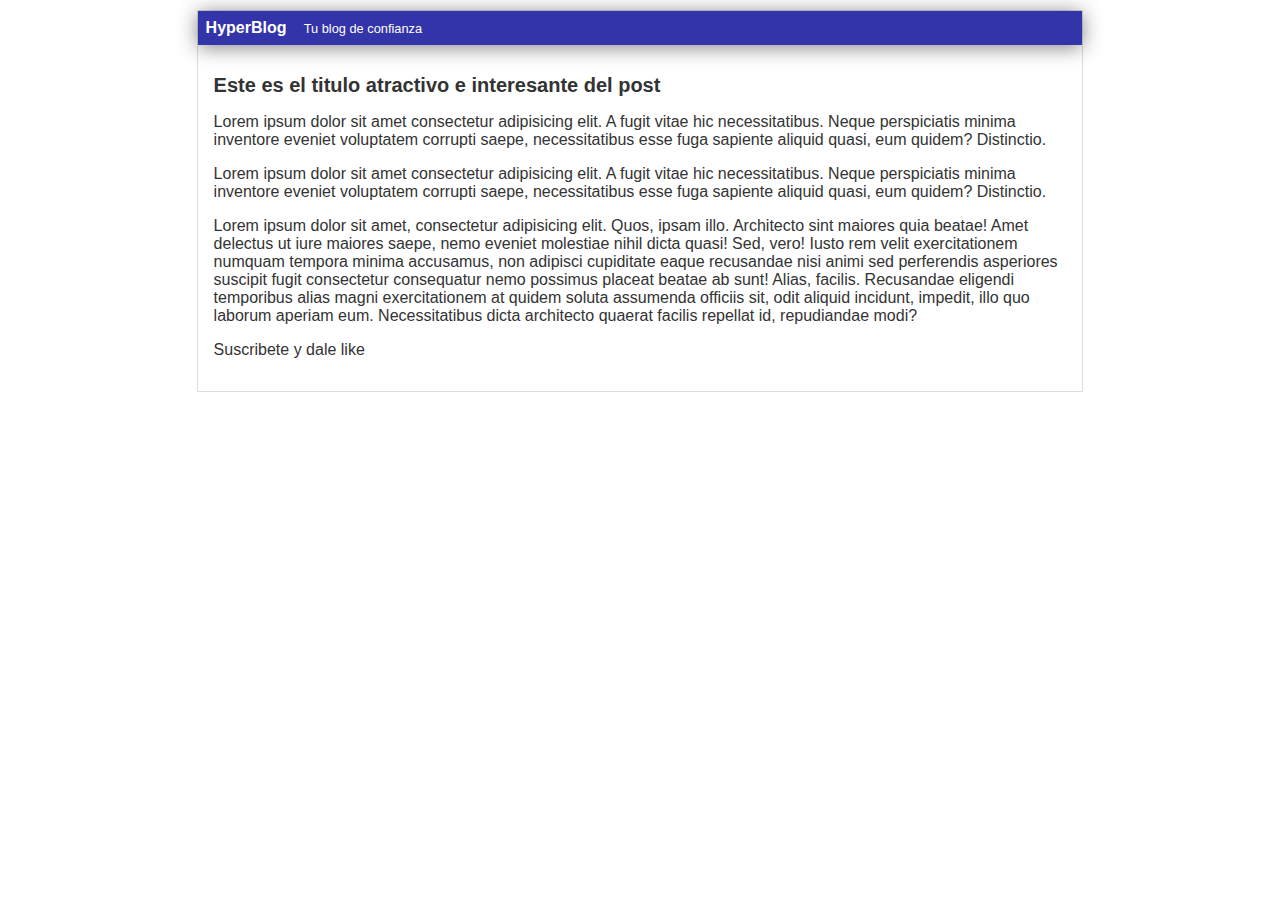
<file: blogpost.html>
<!DOCTYPE html>
<html lang="en">
<head>
    <meta charset="UTF-8">
    <meta name="viewport" content="width=device-width, initial-scale=1.0">
    <title>Blog</title>
    <link rel="stylesheet" href="css/estilos.css">
</head>
<body>
    <div id="container">
        <div id="header">
            HyperBlog
            <span id="tagline">Tu blog de confianza</span>
        </div>
        <div id="post">
            <h1>Este es el titulo atractivo e interesante del post</h1>
            <p>Lorem ipsum dolor sit amet consectetur adipisicing elit. A fugit vitae hic necessitatibus. Neque perspiciatis minima inventore eveniet voluptatem corrupti saepe, necessitatibus esse fuga sapiente aliquid quasi, eum quidem? Distinctio.</p>
            <p>Lorem ipsum dolor sit amet consectetur adipisicing elit. A fugit vitae hic necessitatibus. Neque perspiciatis minima inventore eveniet voluptatem corrupti saepe, necessitatibus esse fuga sapiente aliquid quasi, eum quidem? Distinctio.</p>
            <p>Lorem ipsum dolor sit amet, consectetur adipisicing elit. Quos, ipsam illo. Architecto sint maiores quia beatae! Amet delectus ut iure maiores saepe, nemo eveniet molestiae nihil dicta quasi! Sed, vero!
            Iusto rem velit exercitationem numquam tempora minima accusamus, non adipisci cupiditate eaque recusandae nisi animi sed perferendis asperiores suscipit fugit consectetur consequatur nemo possimus placeat beatae ab sunt! Alias, facilis.
            Recusandae eligendi temporibus alias magni exercitationem at quidem soluta assumenda officiis sit, odit aliquid incidunt, impedit, illo quo laborum aperiam eum. Necessitatibus dicta architecto quaerat facilis repellat id, repudiandae modi?</p>
            <p>Suscribete y dale like</p>
        </div>
    </div>
    
</body>
</html>
</file>
<file: css/estilos.css>
body{
    color: #333;
    margin-top: 10px;
    padding: 0;
    text-align: center;
    font-family: Arial, Helvetica, sans-serif;
    font-size: 16px;
}

#container{
    width: 70%;
    padding: 0;
    text-align: left;
    border: 1px solid #DDD;
    margin: 0 auto;
}

#container h1{
    font-size: 20px;
}


#header
{
    background: #33A;
    box-shadow: 0px 2px 20px 0px rgba(0,0,0,0.5);
    color: white;
    font-weight: bold;
    margin: 0;
    padding: 0.5em;
}

#header #tagline
{
    padding: 0 0 0 1em;
    font-weight: normal;
    font-size: 0.8em;
}

#post
{
    padding: 1em;
}
</file>
